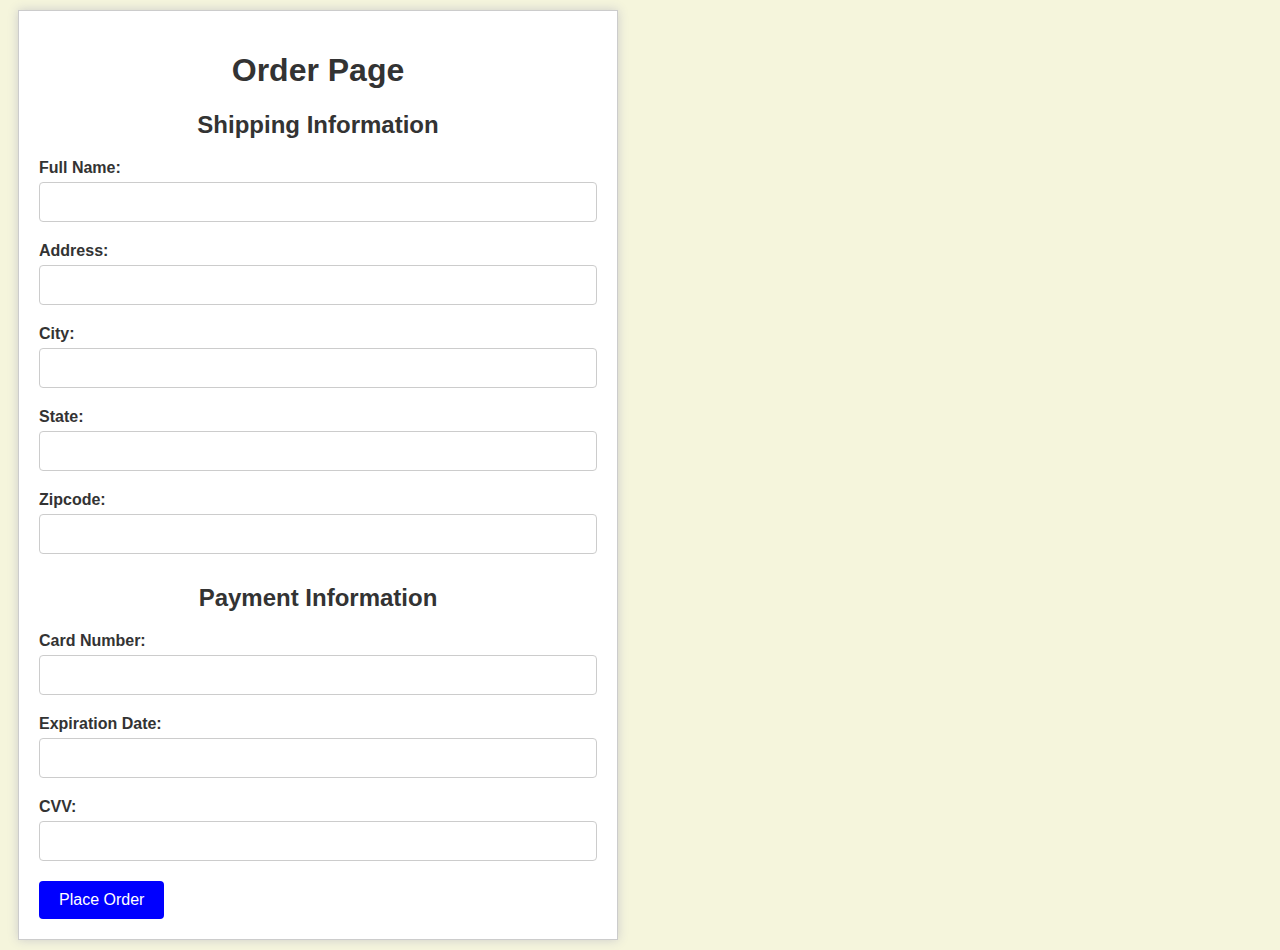
<file: Order.html>
<!DOCTYPE html>
<html>
  <head>
    <meta charset="UTF-8">
    <title>Order Page</title>
    <link rel="stylesheet" type="text/css" href="./css/Order.css">
    <link rel="apple-touch-icon" sizes="180x180" href="/apple-touch-icon.png">
    <link rel="icon" type="image/png" sizes="32x32" href="images/favicon-32x32.png">
    <link rel="icon" type="image/png" sizes="16x16" href="images/favicon-16x16.png">
    <link rel="manifest" href="/site.webmanifest">
  </head>
  <body>
    <div class="container">
      <h1>Order Page</h1>
      <form>
        <h2>Shipping Information</h2>
        <div class="form-group">
          <label for="name">Full Name:</label>
          <input type="text" id="name" name="name" required>
        </div>
        <div class="form-group">
          <label for="address">Address:</label>
          <input type="text" id="address" name="address" required>
        </div>
        <div class="form-group">
          <label for="city">City:</label>
          <input type="text" id="city" name="city" required>
        </div>
        <div class="form-group">
          <label for="state">State:</label>
          <input type="text" id="state" name="state" required>
        </div>
        <div class="form-group">
          <label for="zipcode">Zipcode:</label>
          <input type="text" id="zipcode" name="zipcode" required>
        </div>
        <h2>Payment Information</h2>
        <div class="form-group">
          <label for="cardnumber">Card Number:</label>
          <input type="text" id="cardnumber" name="cardnumber" required>
        </div>
        <div class="form-group">
          <label for="expiry">Expiration Date:</label>
          <input type="text" id="expiry" name="expiry" required>
        </div>
        <div class="form-group">
          <label for="cvv">CVV:</label>
          <input type="text" id="cvv" name="cvv" required>
        </div>
        <button type="submit">Place Order</button>
      </form>
    </div>
  </body>
</html>
</file>
<file: css/Order.css>
* {
    box-sizing: border-box;
  }
  
  body {
    background-color: beige;
    font-family: Arial, sans-serif;
    color: #333;
  }
  
  .container {
    margin: 10px;
    max-width: 600px;
    padding: 20px;
    background-color: white;
    border: 1px solid #ccc;
    box-shadow: 0 0 10px #ccc;
  }
  
  h1, h2 {
    text-align: center;
  }
  
  .form-group {
    margin-bottom: 10px;
  }
  
  label {
    display: block;
    font-weight: bold;
    margin-bottom: 5px;
  }
  
  input[type="text"] {
    width: 100%;
    padding: 10px;
    border: 1px solid #ccc;
    border-radius: 4px;
    font-size: 16px;
    margin-bottom: 10px;
  }
  
  button[type="submit"] {
    background-color: blue;
    color: white;
    padding: 10px 20px;
    border: none;
    border-radius: 4px;
    font-size: 16px;
    cursor: pointer;
  }
  
  button[type="submit"]:hover {
    background-color: darkblue;
  }
</file>
